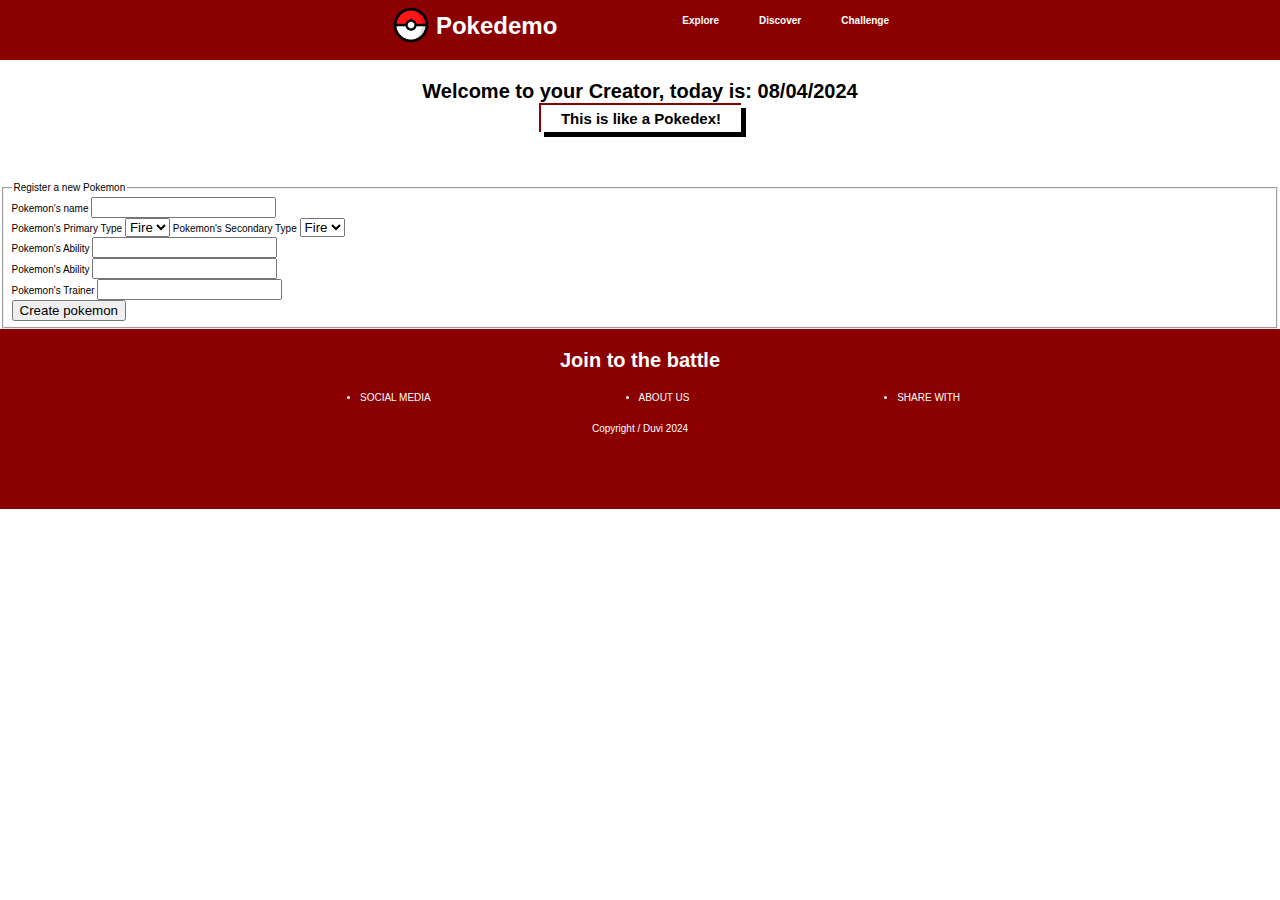
<file: src/main/resources/templates/poke_creator.html>
<!DOCTYPE html PUBLIC "-//W3C//DTD XHTML 1.0 Strict//EN" "http://www.w3.org/TR/xhtml1/DTD/xhtml1-strict.dtd">
<html xmlns="http://www.w3.org/1999/xhtml"
      xmlns:th="http://www.thymeleaf.org">
<head>
    <meta http-equiv="Content-Type" content="text/html; charset=UTF-8"/>
    <title th:text="#{creator.title}">DMSosa: Thymeleaf - Creator</title>
    <link rel="icon" href="../static/images/favicon.ico"  th:href="@{/images/favicon.ico}" type="image/x-icon"/>
    <link rel="stylesheet" type="text/css" media="all" href="../static/css/styles.css" th:href="@{/css/styles.css}"/>
</head>
<body>
<div class="header">
    <div class="navbar">
        <div class="logo-div" >
            <img src="../static/images/pokeball.png"
                 th:src="@{/images/pokeball.png}"
                 alt="Pokeball Icon"
                 title="Thymeleaf & Spring with Pokemon"
                 th:alt-title="#{title.application}"
                 class="logo"
            />
            <a class="logo-link">Pokedemo</a>
        </div>
        <ul class="menu">
            <li class="menu-item">
                <a class="menu-link" th:text="#{navbar.option.one}">Explore</a>
            </li>
            <li class="menu-item">
                <a class="menu-link" th:text="#{navbar.option.two}">Discover</a>
            </li>
            <li class="menu-item">
                <a class="menu-link" th:text="#{navbar.option.three}">Challenge</a>
            </li>
        </ul>
    </div>
</div>
<div class="main">
    <div class="banner">
        <h1 th:utext="#{editor.title.welcome(${#dates.createNow})}">Welcome to your Creator, today is: 08/04/2024</h1>
        <div>
            <h2 th:utext="#{creator.banner.text}">This is like a Pokedex!</h2>
        </div>
    </div>
    <form action="#" th:action="@{/pokemon}" th:object="${pokemon}" method="POST">
        <fieldset>
            <legend th:text="#{pokeForm}">Register a new Pokemon</legend>

            <div>
                <label th:for="name" th:text="#{pokeForm.name}">Pokemon's name</label>
                <input type="text" th:placeholder="#{pokeForm.name.placeholder}" th:field="*{name}"/>
            </div>
            <div>
                <label th:text="#{pokeForm.type}">Pokemon's Primary Type</label>
                <select th:field="*{type}">
                    <option th:each="type : ${allTypes}"  th:value="${type}" th:text="#{${'pokemon.type.' + type}}">Fire</option>
                </select>
                <label th:text="#{pokeForm.type}">Pokemon's Secondary Type</label>
                <select th:field="*{type}">
                    <option th:each="type : ${allTypes}"  th:value="${type}" th:text="#{${'pokemon.type.' + type}}">Fire</option>
                </select>
            </div>
            <div>
                <label th:text="#{pokeForm.ability}">Pokemon's Ability</label>
                <input type="text" th:placeholder="#{pokeForm.ability.placeholder}" th:field="*{ability}"/>
            </div>
            <div>
                <label th:text="#{pokeForm.description}">Pokemon's Ability</label>
                <input type="text" th:placeholder="#{pokeForm.description.placeholder}" th:field="*{description}"/>

            </div>
            <div>
                <label th:text="#{pokeForm.trainerName}">Pokemon's Trainer</label>
                <input type="text" th:placeholder="#{pokeForm.trainerName.placeholder}" name="trainer" th:field="*{trainer.name}"/>
            </div>
            <div class="submit">
                <button type="submit" name="save" th:text="#{pokeForm.create}">Create pokemon</button>
            </div>
        </fieldset>
    </form>

</div>
<div class="footer">
    <div>
        <h1 th:text="#{footer.title}">Join to the battle</h1>
        <ul>
            <li th:text="#{footer.social}"><a>Social Media</a></li>
            <li th:text="#{footer.about}"><a>About Us</a></li>
            <li th:text="#{footer.share}"><a>Share with</a></li>
        </ul>
        <p>Copyright / Duvi 2024</p>
    </div>
</div>
</body>
</html>
</file>
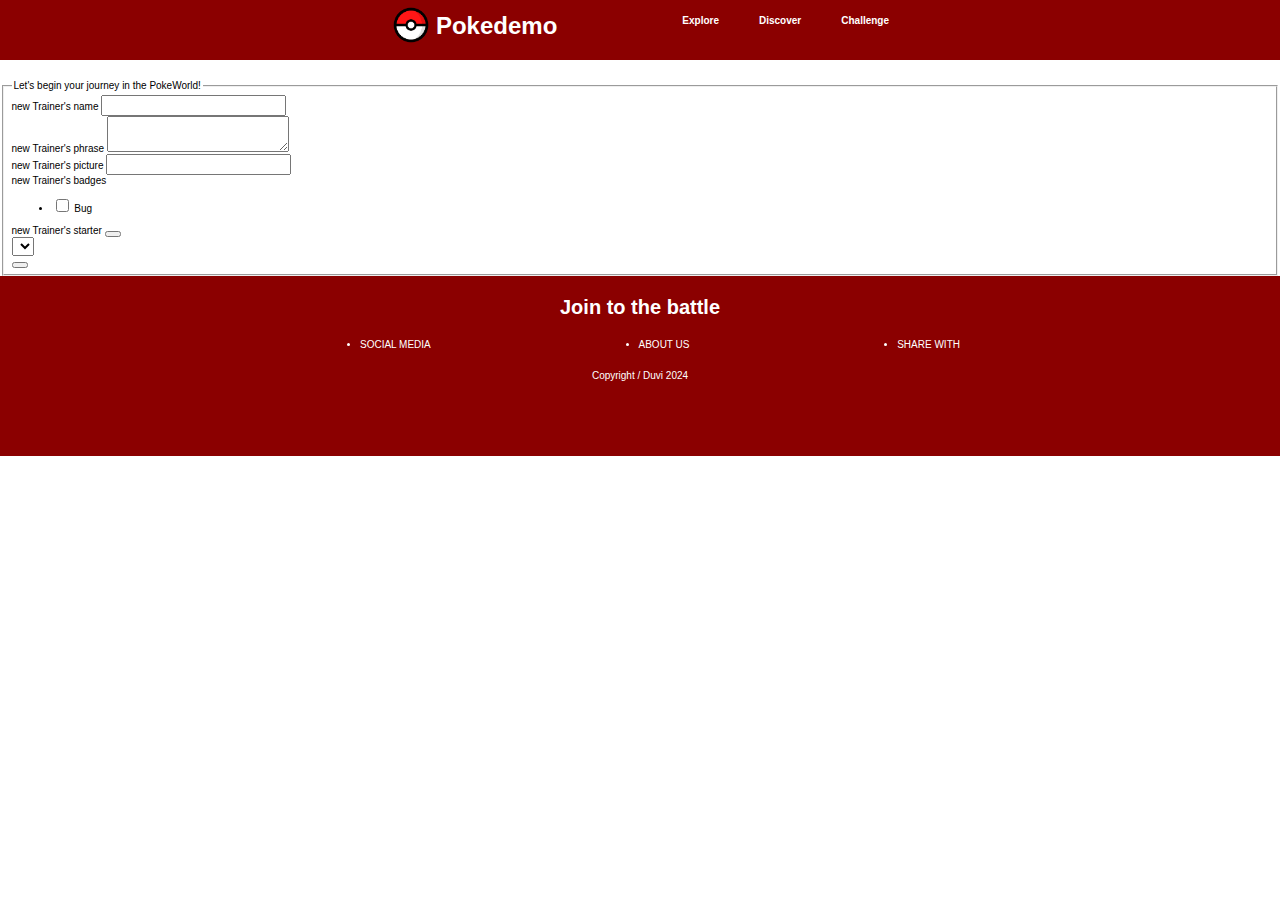
<file: src/main/resources/templates/trainer_creator.html>
<!DOCTYPE html PUBLIC "-//W3C//DTD XHTML 1.0 Strict//EN" "http://www.w3.org/TR/xhtml1/DTD/xhtml1-strict.dtd">
<html xmlns="http://www.w3.org/1999/xhtml"
      xmlns:th="http://www.thymeleaf.org">
<head>
    <meta http-equiv="Content-Type" content="text/html; charset=UTF-8"/>
    <title th:text="#{creator.title}">DMSosa: Thymeleaf - Creator</title>
    <link rel="icon" href="../static/images/favicon.ico"  th:href="@{/images/favicon.ico}" type="image/x-icon"/>
    <link rel="stylesheet" type="text/css" media="all" href="../static/css/styles.css" th:href="@{/css/styles.css}"/>
</head>
<body>
<div class="header">
    <div class="navbar">
        <div class="logo-div" >
            <img src="../static/images/pokeball.png"
                 th:src="@{/images/pokeball.png}"
                 alt="Pokeball Icon"
                 title="Thymeleaf & Spring with Pokemon"
                 th:alt-title="#{title.application}"
                 class="logo"
            />
            <a class="logo-link">Pokedemo</a>
        </div>
        <ul class="menu">
            <li class="menu-item">
                <a class="menu-link" th:text="#{navbar.option.one}">Explore</a>
            </li>
            <li class="menu-item">
                <a class="menu-link" th:text="#{navbar.option.two}">Discover</a>
            </li>
            <li class="menu-item">
                <a class="menu-link" th:text="#{navbar.option.three}">Challenge</a>
            </li>
        </ul>
    </div>
</div>
<div class="main">
    <form action="#" th:action="@{/trainer}" th:object="${trainer}" method="POST">
        <fieldset>
            <legend th:text="#{trainerForm.legend}">Let's begin your journey in the PokeWorld!</legend>
            <div>
                <label th:for="name" th:text="#{trainerForm.name}">new Trainer's name</label>
                <input type="text" th:placeholder="#{trainerForm.name.placeholder}" th:field="*{name}"/>
            </div>
            <div>
                <label th:for="phrase" th:text="#{trainerForm.phrase}">new Trainer's phrase</label>
                <textarea rows="2" type="text" th:placeholder="#{trainerForm.phrase.placeholder}" th:field="*{phrase}">
                </textarea>
            </div>
            <div>
                <label th:for="phrase" th:text="#{trainerForm.picture}">new Trainer's picture</label>
                <input type="text" th:placeholder="#{trainerForm.picture.placeholder}" th:field="*{picture}"/>
            </div>
            <div>
                <label th:for="name" th:text="#{trainerForm.badges}">new Trainer's badges</label>
                <ul>
                    <li th:each="badge : ${allBadges}">
                        <input type="checkbox" th:field="*{badges}" th:value="${badge}"/>
                        <label th:for="${#ids.prev('badges')}" th:text="#{${'badges.' + badge}}">Bug</label>
                    </li>
                </ul>
            </div>
            <div class="starter-box">
                <label th:for="team" th:text="#{trainerForm.addStarter}">new Trainer's starter</label>
                <button th:name="addStarter" th:text="#{trainerForm.addStarter.button}"></button>
                <div th:each="teamMember, stat : *{team}">
                    <select th:field="*{team[__${stat.index}__].name}">
                        <option  th:each="pokemon : ${allStarters}" th:value="${pokemon.name}" th:text="${pokemon.name}"></option>
                    </select>
                </div>
            </div>
            <div class="submit">
                <button type="submit" name="save" th:text="#{button.create}"></button>
            </div>
        </fieldset>
    </form>

</div>
<div class="footer">
    <div>
        <h1 th:text="#{footer.title}">Join to the battle</h1>
        <ul>
            <li th:text="#{footer.social}"><a>Social Media</a></li>
            <li th:text="#{footer.about}"><a>About Us</a></li>
            <li th:text="#{footer.share}"><a>Share with</a></li>
        </ul>
        <p>Copyright / Duvi 2024</p>
    </div>
</div>
</body>
</html>
</file>
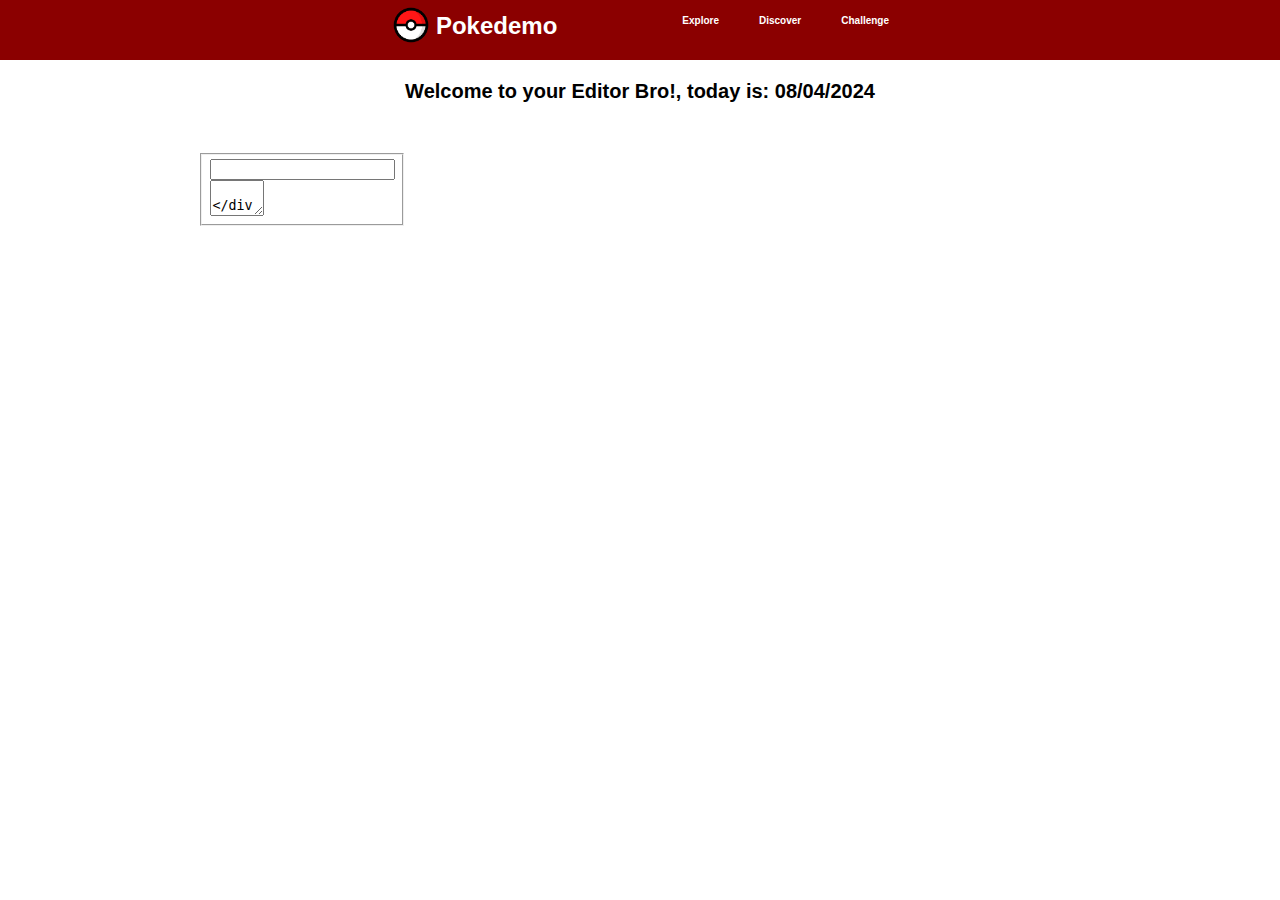
<file: src/main/resources/templates/trainer_editor.html>
<!DOCTYPE html PUBLIC "-//W3C//DTD XHTML 1.0 Strict//EN" "http://www.w3.org/TR/xhtml1/DTD/xhtml1-strict.dtd">
<html xmlns="http://www.w3.org/1999/xhtml"
      xmlns:th="http://www.thymeleaf.org">
<head>
  <meta http-equiv="Content-Type" content="text/html; charset=UTF-8"/>
  <title th:text="#{editor.trainer.title}">DMSosa: Thymeleaf - Edit Your Trainer!</title>
  <link rel="icon" href="../static/images/favicon.ico"  th:href="@{/images/favicon.ico}" type="image/x-icon"/>
  <link rel="stylesheet" type="text/css" media="all" href="../static/css/styles.css" th:href="@{/css/styles.css}"/>
</head>
<body>
<div class="header">
  <div class="navbar">
    <div class="logo-div" >
      <img src="../static/images/pokeball.png"
           th:src="@{/images/pokeball.png}"
           alt="Pokeball Icon"
           title="Thymeleaf & Spring with Pokemon"
           th:alt-title="#{title.application}"
           class="logo"
      />
      <a class="logo-link">Pokedemo</a>
    </div>
    <ul class="menu">
      <li class="menu-item">
        <a class="menu-link" th:text="#{navbar.option.one}">Explore</a>
      </li>
      <li class="menu-item">
        <a class="menu-link" th:text="#{navbar.option.two}">Discover</a>
      </li>
      <li class="menu-item">
        <a class="menu-link" th:text="#{navbar.option.three}">Challenge</a>
      </li>
    </ul>
  </div>
</div>
<div class="main">
  <div class="banner">
    <h1 th:utext="#{editor.title.welcome(${#dates.createToday})}">Welcome to your Editor Bro!, today is: 08/04/2024</h1>
  </div>
  <div class="container">
    <div class="row">
      <div class="col">
        <form action="#" th:action="@{/editTrainer/{trainerName}(trainerName=${trainer.name})}" th:object="${trainer}" method="POST">
          <fieldset>
            <div>
              <label th:for="name" th:text="#{editor.trainer.name}"></label>
              <input type="text" th:placeholder="#{editor.trainer.name.placeholder}" th:field="*{name}"/>
            </div>
            <div>
              <label th:for="phrase" th:text="#{editor.trainer.phrase}"></label>
              <textarea rows="2" cols="4" th:placeholder="#{editor.trainer.phrase.placeholder}" th:field="*{phrase}"/>
            </div>
            <div>
              <label th:for="badges"></label>
              <select th:field="*{badges}" multiple>
                <div th:each="badge : ${allBadges}">
                  <option th:value="${badge}" th:text="#{${'badges.' + badge}}">Bug</option>
                </div>
              </select>
            </div>
            <table>
              <caption th:text="#{editor.trainer.wildPokemon}">Wild Pokemon</caption>
              <thead>
              <tr>
                <th th:text="#{table.pokemon.name}"></th>
                <th th:text="#{table.pokemon.name}">Name</th>
                <th th:text="#{table.pokemon.ability}">Ability</th>
                <th th:text="#{table.pokemon.description}">Description</th>
                <th></th>
              </tr>
              </thead>
              <tbody>
              <tr th:each=" pokemon, stat : ${trainer.team}">
                <td th:text="${stat.index}">1</td>
                <td th:text="${pokemon.name}">Dragonair</td>
                <td th:text="${pokemon.ability}">Shed Skin</td>
                <td th:text="${pokemon.description}">The Pokémon may cure its own status conditions by shedding its skin.</td>
                <td>
                  <button type="submit" th:name="{addToTeam}" th:text="#{button.add}" th:value="${pokemon.id}">Add</button>
                </td>
              </tr>
              </tbody>
            </table>
          </fieldset>
          <button type="submit" th:text="#{edit.trainer.form.button}">Edit trainer</button>
        </form>
      </div>
      <div class="col">
        <table>
          <caption th:text="#{editor.trainer.team(${trainer.name})}">Giovanni's current team</caption>
          <thead>
          <tr>
            <th th:text="#{table.pokemon.name}"></th>
            <th th:text="#{table.pokemon.name}">Name</th>
            <th th:text="#{table.pokemon.ability}">Ability</th>
            <th th:text="#{table.pokemon.description}">Description</th>
            <th></th>
          </tr>
          </thead>
          <tbody>
          <tr th:each=" teamMember, stat : ${trainer.team}">
            <td th:text="${stat.index}">1</td>
            <td th:text="${teamMember.name}">Charmander</td>
            <td th:text="${teamMember.ability}">Blaze</td>
            <td th:text="${teamMember.description}">Powers Up Fire-Type Movements when in a trouble</td>
            <td>
              <button type="submit" th:name="{removeFromTeam}" th:text="#{button.remove}">Delete</button>
            </td>
          </tr>
          </tbody>
        </table>
      </div>
    </div>
  </div>
</div>
<div class="footer">
  <div>
    <h1 th:text="#{footer.title}">Join to the battle</h1>
    <ul>
      <li th:text="#{footer.social}"><a>Social Media</a></li>
      <li th:text="#{footer.about}"><a>About Us</a></li>
      <li th:text="#{footer.share}"><a>Share with</a></li>
    </ul>
    <p>Copyright / Duvi 2024</p>
  </div>
</div>
</body>
</html>
</file>
